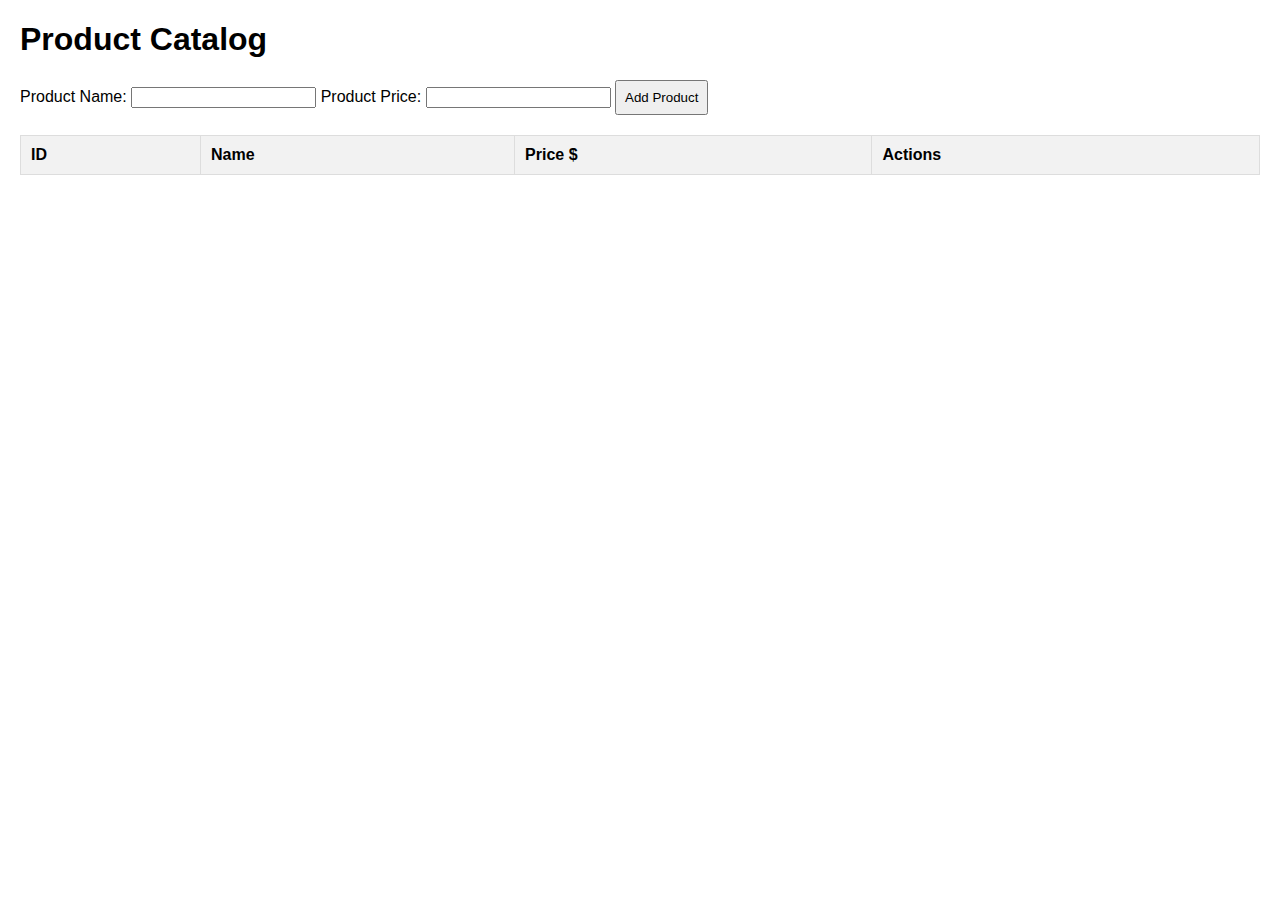
<file: Tema 2,3 si 4/Tema4/CatalogProd/index.html>
<!DOCTYPE html>
<html lang="en">
<head>
    <meta charset="UTF-8">
    <meta name="viewport" content="width=device-width, initial-scale=1.0">
    <title>Product Catalog</title>
    <style>
        body {
            font-family: Arial, sans-serif;
            margin: 20px;
        }

        form {
            margin-bottom: 20px;
        }

        table {
            width: 100%;
            border-collapse: collapse;
            margin-top: 20px;
        }

        table, th, td {
            border: 1px solid #ddd;
            padding: 10px;
            text-align: left;
        }

        th {
            background-color: #f2f2f2;
        }

        button {
            padding: 8px;
            cursor: pointer;
        }
    </style>
</head>
<body>

<h1>Product Catalog</h1>

<form id="productForm">
    <label for="productName">Product Name:</label>
    <input type="text" id="productName" required>
    
    <label for="productPrice">Product Price:</label>
    <input type="number" id="productPrice" step="0.01" required>
    
    <button type="button" onclick="addProduct()">Add Product</button>
</form>

<table id="productTable">
    <thead>
        <tr>
            <th>ID</th>
            <th>Name</th>
            <th>Price $</th>
            <th>Actions</th>
        </tr>
    </thead>
    <tbody></tbody>
</table>

<script>
    async function addProduct() {
        const productName = document.getElementById("productName").value;
        const productPrice = parseFloat(document.getElementById("productPrice").value);

        if (productName && !isNaN(productPrice)) {
            const response = await fetch('http://127.0.0.1:5000/products', {
                method: 'POST',
                headers: {
                    'Content-Type': 'application/json',
                },
                body: JSON.stringify({ name: productName, price: productPrice }),
            });

            if (response.ok) {
                document.getElementById("productName").value = '';
                document.getElementById("productPrice").value = '';
                fetchProducts();
            } else {
                alert('Failed to add product.');
            }
        } else {
            alert('Please enter valid product details.');
        }
    }

    async function fetchProducts() {
        const response = await fetch('http://127.0.0.1:5000/products');
        const data = await response.json();

        const tableBody = document.querySelector("#productTable tbody");
        tableBody.innerHTML = '';

        data.products.forEach(product => {
            const row = tableBody.insertRow();
            row.innerHTML = `
                <td>${product.id}</td>
                <td>${product.name}</td>
                <td>${product.price}</td>
                <td>
                    <button onclick="updateProduct(${product.id})">Update</button>
                    <button onclick="deleteProduct(${product.id})">Delete</button>
                </td>
            `;
        });
    }

    async function updateProduct(productId) {
        const productName = prompt('Enter the new name:');
        const productPrice = parseFloat(prompt('Enter the new price:'));

        if (productName && !isNaN(productPrice)) {
            const response = await fetch(`http://127.0.0.1:5000/products/${productId}`, {
                method: 'PUT',
                headers: {
                    'Content-Type': 'application/json',
                },
                body: JSON.stringify({ name: productName, price: productPrice }),
            });

            if (response.ok) {
                fetchProducts();
            } else {
                alert('Failed to update product.');
            }
        } else {
            alert('Please enter valid product details.');
        }
    }

    async function deleteProduct(productId) {
        const confirmDelete = confirm('Are you sure you want to delete this product?');

        if (confirmDelete) {
            const response = await fetch(`http://127.0.0.1:5000/products/${productId}`, {
                method: 'DELETE',
            });

            if (response.ok) {
                fetchProducts();
            } else {
                alert('Failed to delete product.');
            }
        }
    }

    // Initial fetch of products
    fetchProducts();
</script>

</body>
</html>
</file>
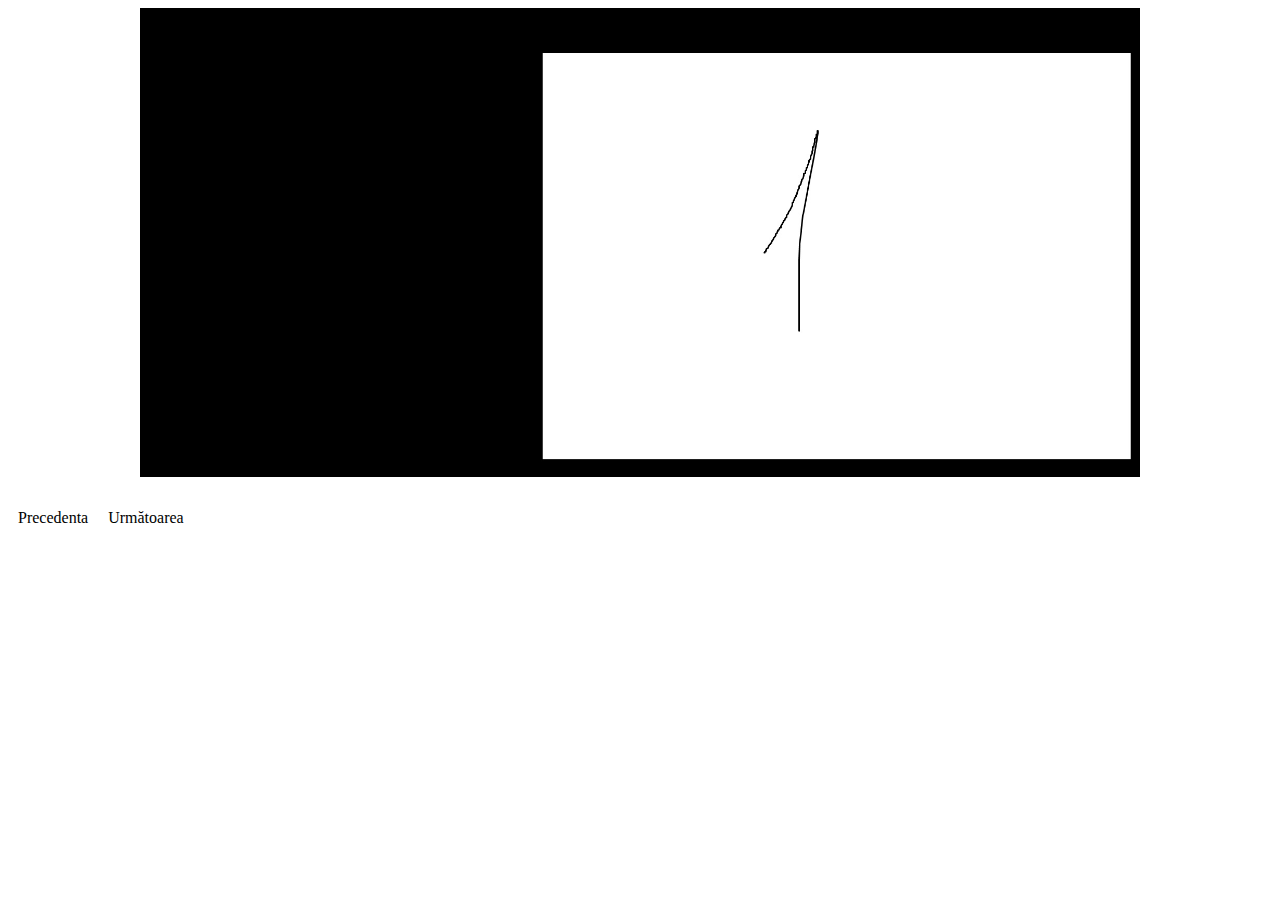
<file: Tema 2,3 si 4/Tema2/Tema21.html>
<!DOCTYPE html>
<html lang="en">
<head>
    <meta charset="UTF-8">
    <meta http-equiv="X-UA-Compatible" content="IE=edge">
    <meta name="viewport" content="width=device-width, initial-scale=1.0">
    <title>Image Slider</title>
    <style>
    
    *{box-sizing:border-box}

    /* Slideshow container */
    .slideshow-container {
        max-width: 1000px;
        position: relative;
         margin: auto;
    }

    /* Hide the images by default */
    .mySlides {
        display: none;
    }

    .next {
        padding: 10px;
        margin: 0;
    }
    .prev{
        padding: 10px;
        margin: 0;
    }
    .next:hover{
        cursor: pointer;
    }

    .prev:hover{
        cursor: pointer;
    }

    /* Caption text */
    .text {
        color: #f2f2f2;
        font-size: 15px;
        padding: 8px 12px;
        position: absolute;
        bottom: 8px;
        width: 100%;
        text-align: center;
    }

    /* Number text (1/3 etc) */
    .numbertext {
        color: #f2f2f2;
        font-size: 12px;
        padding: 8px 12px;
        position: absolute;
        top: 0;
    }

    /* The dots/bullets/indicators */

    
    .buttons{
        display: flex;
        flex-direction: row;
        row-gap: 20px;
    }
    /* Fading animation */
    .fade {
        animation-name: fade;
        animation-duration: 1.5s;
    }

    @keyframes fade {
        from {opacity: .4}
        to {opacity: 1}
    }
    </style>
</head>
<body>
<!-- Slideshow container -->
<div>
    
</div>
<div class="slideshow-container">

    <!-- Full-width images with number and caption text -->
    <div class="mySlides fade">
      
      <img src="image1.jpg" style="width:100%">
      
    </div>
  
    <div class="mySlides fade">
      
      <img src="image2.jpg" style="width:100%">
    
    </div>
  
    <div class="mySlides fade">
     
      <img src="image3.jpg" style="width:100%">
      
    </div>
  
    <!-- Next and previous buttons -->
    
  </div>
    
  <br>
  <div class="buttons">
    <a class="prev" onclick="plusSlides(-1)">Precedenta</a>
    <a class="next" onclick="plusSlides(1)">Următoarea</a>
  </div>
  <!-- The dots/circles -->

</body>
<script>
    let slideIndex = 1;
    showSlides(slideIndex);
  
    // Next/previous controls
    function plusSlides(n) {
      showSlides(slideIndex += n);
    }
  
    // Thumbnail image controls
    function currentSlide(n) {
      showSlides(slideIndex = n);
    }
  
    function showSlides(n) {
      let i;
      let slides = document.getElementsByClassName("mySlides");
    
      if (n > slides.length) {slideIndex = 1}
      if (n < 1) {slideIndex = slides.length}
      for (i = 0; i < slides.length; i++) {
        slides[i].style.display = "none";
      }
      
      slides[slideIndex-1].style.display = "block";
      
    }
  
    // Auto change slides every 3 seconds (adjust the interval as needed)
    setInterval(function() {
      plusSlides(1);
    }, 3000); // Change slides every 3 seconds
</script>
</html>
</file>
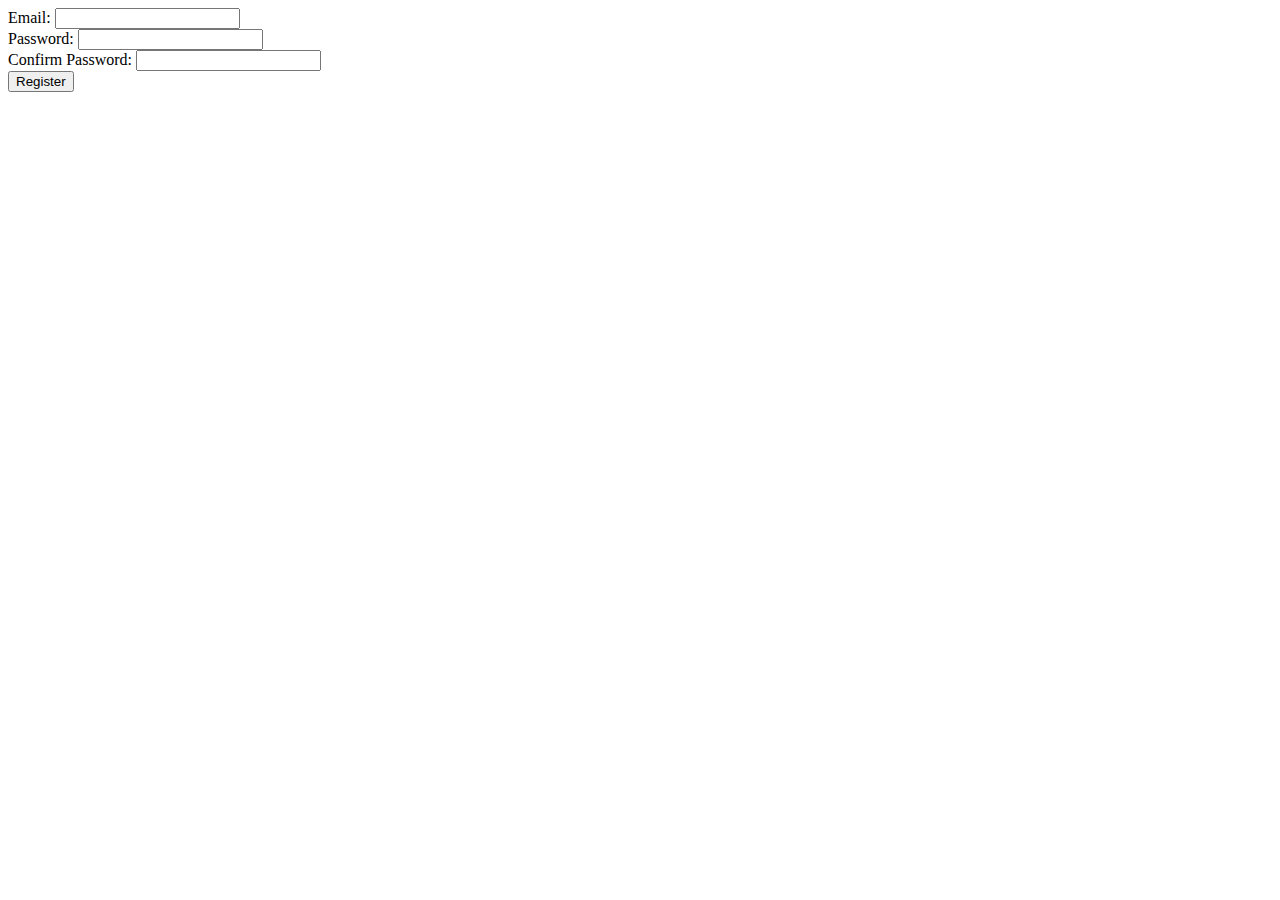
<file: Tema 2,3 si 4/Tema2/Tema22.html>
<!DOCTYPE html>
<html lang="en">
<head>
    <meta charset="UTF-8">
    <meta http-equiv="X-UA-Compatible" content="IE=edge">
    <meta name="viewport" content="width=device-width, initial-scale=1.0">
    <title>User Registration</title>
    <script>
        function validateForm() {
            const email = document.getElementById('email').value;
            const password = document.getElementById('password').value;
            const confirmPassword = document.getElementById('confirmPassword').value;

            // Email validation
            const emailRegex = /^[^\s@]+@[^\s@]+\.[^\s@]+$/;
            if (!emailRegex.test(email)) {
                alert('Invalid email address');
                return false;
            }

            // Password validation (minimum 8 characters, at least one uppercase letter, one lowercase letter, and one number)
            const passwordRegex = /^[a-zA-Z0-9!@#$%^&*]{8,}$/;
            if (!passwordRegex.test(password)) {
                alert('Invalid password. It must be at least 8 characters long and include at least one uppercase letter, one lowercase letter, and one number.');
                return false;
            }

            // Confirm password validation
            if (password !== confirmPassword) {
                alert('Passwords do not match');
                return false;
            }else alert('Thank you!');

            return true;
        }
    </script>
</head>
<body>

<form onsubmit="return validateForm()">
    <label for="email">Email:</label>
    <input type="text" id="email" name="email" required><br>

    <label for="password">Password:</label>
    <input type="password" id="password" name="password" required><br>

    <label for="confirmPassword">Confirm Password:</label>
    <input type="password" id="confirmPassword" name="confirmPassword" required><br>

    <input type="submit" value="Register">
</form>

</body>
</html>
</file>
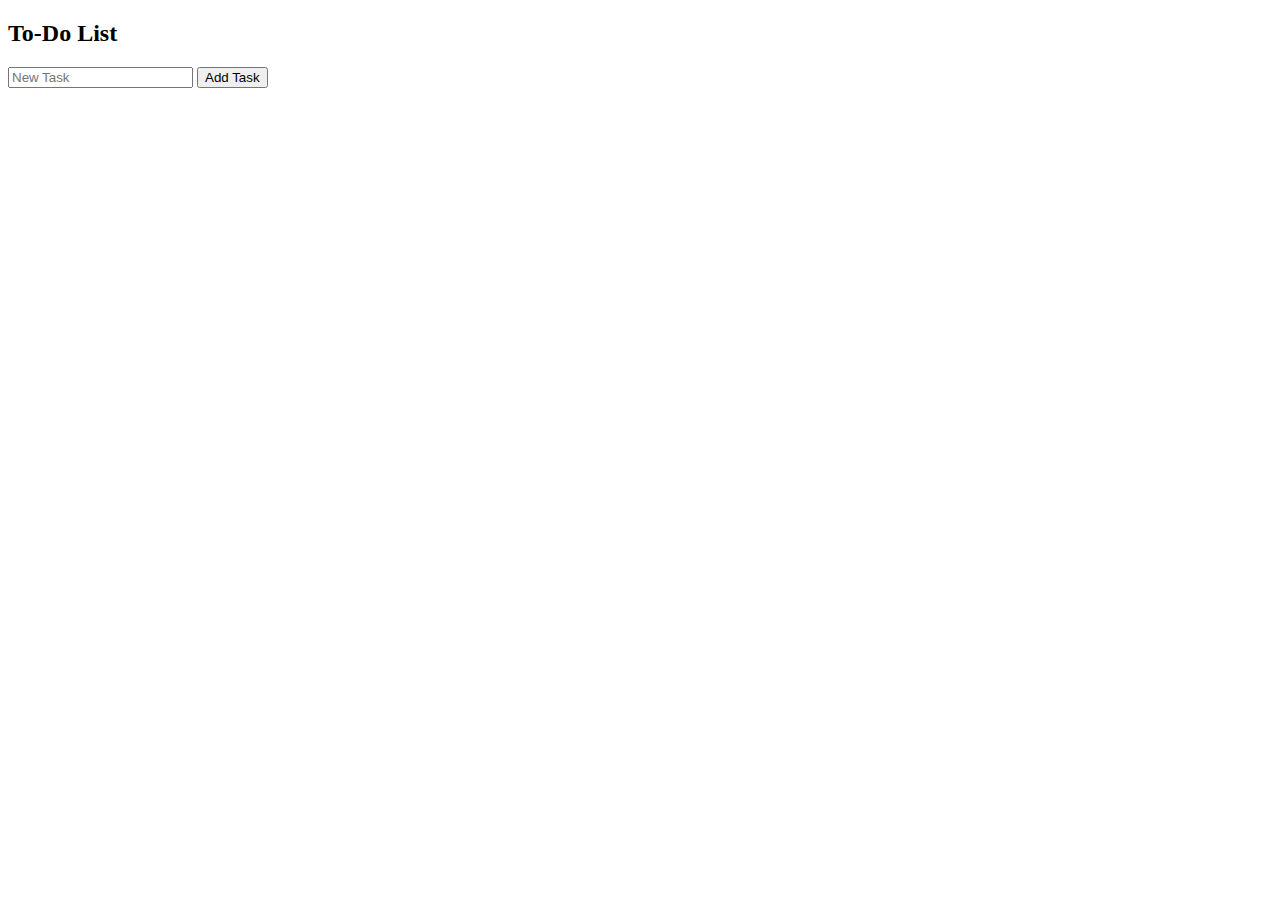
<file: Tema 2,3 si 4/Tema2/Tema23.html>
<!DOCTYPE html>
<html lang="en">
<head>
    <meta charset="UTF-8">
    <meta http-equiv="X-UA-Compatible" content="IE=edge">
    <meta name="viewport" content="width=device-width, initial-scale=1.0">
    <title>To-Do List</title>
    <style>
        ul {
            list-style-type: none;
            padding: 0;
        }

        li {
            margin-bottom: 10px;
        }

        .completed {
            text-decoration: line-through;
        }
    </style>
</head>
<body>

<h2>To-Do List</h2>

<input type="text" id="taskInput" placeholder="New Task">
<button onclick="addTask()">Add Task</button>

<ul id="taskList"></ul>

<script>
    const taskList = document.getElementById('taskList');

    function addTask() {
        const taskInput = document.getElementById('taskInput');
        const taskText = taskInput.value.trim();

        if (taskText !== '') {
            const li = document.createElement('li');
            li.innerHTML = '<span onclick="toggleTask(this)">' + taskText + '</span> <button onclick="editTask(this)">Edit</button> <button onclick="deleteTask(this)">Delete</button>';
            taskList.appendChild(li);
            taskInput.value = '';
            saveTasks();
        }
    }

    function toggleTask(span) {
        span.classList.toggle('completed');
        saveTasks();
    }

    function editTask(button) {
        const li = button.parentNode;
        const span = li.querySelector('span');
        const newTaskText = prompt('Edit Task:', span.innerText);

        if (newTaskText !== null) {
            span.innerText = newTaskText;
            saveTasks();
        }
    }

    function deleteTask(button) {
        const li = button.parentNode;
        li.remove();
        saveTasks();
    }

    function saveTasks() {
        const tasks = [];
        const taskElements = document.querySelectorAll('#taskList li span');
        taskElements.forEach(task => tasks.push({
            text: task.innerText,
            completed: task.classList.contains('completed')
        }));

        localStorage.setItem('tasks', JSON.stringify(tasks));
    }

    function loadTasks() {
        const savedTasks = localStorage.getItem('tasks');
        if (savedTasks) {
            const tasks = JSON.parse(savedTasks);
            tasks.forEach(task => {
                const li = document.createElement('li');
                li.innerHTML = '<span onclick="toggleTask(this)"' + (task.completed ? ' class="completed"' : '') + '>' + task.text + '</span> <button onclick="editTask(this)">Edit</button> <button onclick="deleteTask(this)">Delete</button>';
                taskList.appendChild(li);
            });
        }
    }

    loadTasks();
</script>

</body>
</html>
</file>
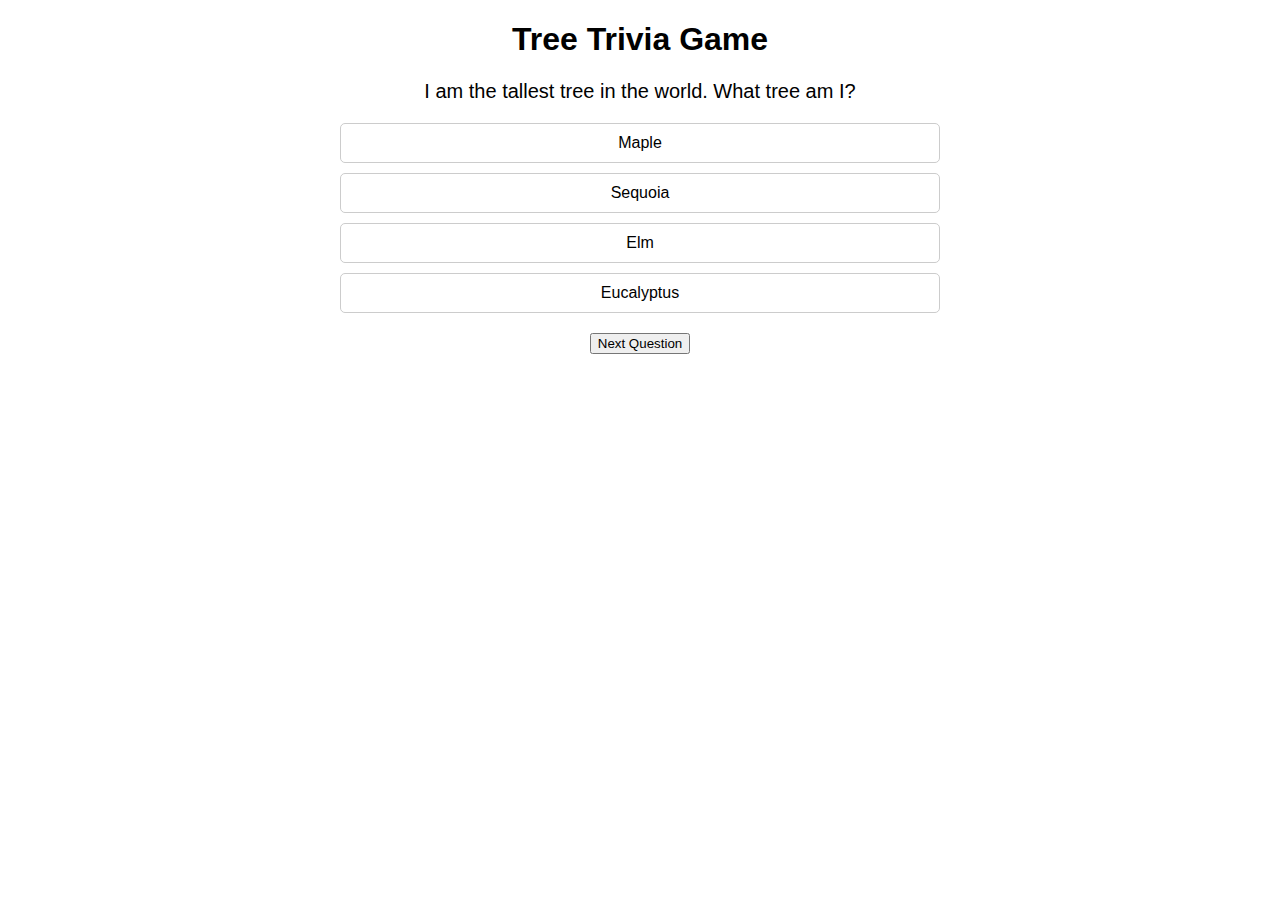
<file: Tema 2,3 si 4/Tema3/Trivia game.html>
<!DOCTYPE html>
<html lang="en">
<head>
    <meta charset="UTF-8">
    <meta name="viewport" content="width=device-width, initial-scale=1.0">
    <title>Tree Trivia Game</title>
    <style>
        body {
            font-family: 'Arial', sans-serif;
            text-align: center;
        }

        #quiz-container {
            max-width: 600px;
            margin: auto;
        }

        #question {
            font-size: 20px;
            margin-bottom: 20px;
        }

        #options {
            display: flex;
            flex-direction: column;
            gap: 10px;
        }

        .option {
            cursor: pointer;
            padding: 10px;
            border: 1px solid #ccc;
            border-radius: 5px;
            transition: background-color 0.3s;
        }

            .option:hover {
                background-color: #f0f0f0;
            }

        #result {
            font-size: 18px;
            margin-top: 20px;
        }
    </style>
</head>
<body>

    <div id="quiz-container">
        <h1>Tree Trivia Game</h1>
        <div id="question"></div>
        <div id="options"></div>
        <div id="result"></div>
        <button id="button" onclick="nextQuestion()">Next Question</button>
    </div>

    <script>
        const questions = [
            {
                question: "I am the tallest tree in the world. What tree am I?",
                options: ["Maple", "Sequoia", "Elm", "Eucalyptus"],
                correctAnswer: "Sequoia"
            },
            {
                question: "Which tree is known as the 'Tree of Life'?",
                options: ["Oak", "Baobab", "Maple", "Pine"],
                correctAnswer: "Baobab"
            },
            {
                question: "What is the world's oldest tree species?",
                options: ["Redwood", "Bristlecone Pine", "Sequoia", "Oak"],
                correctAnswer: "Bristlecone Pine"
            },
            {
                question: "Which tree produces acorns?",
                options: ["Pine", "Cedar", "Birch", "Oak"],
                correctAnswer: "Oak"
            },
            {
                question: "What is the age of the oldest living tree on earth?",
                options: ["4,500 years old", "132 years old", "690 years old", "5602 years old"],
                correctAnswer: "5602 years old"
            },
            {
                question: "Which season does the tree’s leaves turn from green to red, orange, or yellow?",
                options: ["Winter", "Spring", "Summer", "Fall"],
                correctAnswer: "Fall"
            },
            {
                question: "What type of gas do trees and other plants produce that is helpful to humans?",
                options: ["Oxygen", "Hydrogen", "Helium", "Nitrogen"],
                correctAnswer: "Oxygen"
            },
            {
                question: "I am a type of tree that can grow in salty water, you can find me along rivers and shores. What tree am I?",
                options: ["Coconut", "Mango", "Mangrove", "Palm"],
                correctAnswer: "Mangrove"
            },
            // Add more questions here...
        ];

        let currentQuestionIndex = 0;
        let score = 0;

        function loadQuestion() {
            const currentQuestion = questions[currentQuestionIndex];
            document.getElementById("question").textContent = currentQuestion.question;

            const optionsContainer = document.getElementById("options");
            optionsContainer.innerHTML = "";

            currentQuestion.options.forEach((option, index) => {
                const optionElement = document.createElement("div");
                optionElement.classList.add("option");
                optionElement.textContent = option;
                optionElement.onclick = () => checkAnswer(option, currentQuestion.correctAnswer);
                optionsContainer.appendChild(optionElement);
            });
        }

        function checkAnswer(selectedOption, correctAnswer) {
            if (selectedOption === correctAnswer) {
                score++;
            }

            const resultContainer = document.getElementById("result");
            resultContainer.textContent = `Your score: ${score}/${questions.length}`;

            disableOptions();
        }

        function disableOptions() {
            const options = document.querySelectorAll(".option");
            options.forEach(option => option.onclick = null);
        }

        function nextQuestion() {
            if (currentQuestionIndex < questions.length - 1) {
                currentQuestionIndex++;
                loadQuestion();
                document.getElementById("result").textContent = "";
            } else {
                document.getElementById("question").textContent = "Trivia Game Over";
                document.getElementById("options").innerHTML = "";
                document.getElementById("result").textContent = `Your final score: ${score}/${questions.length}`;
                document.getElementById("button").remove();

            }
        }

        // Function to shuffle questions array
        function shuffleQuestions() {
            for (let i = questions.length - 1; i > 0; i--) {
                const j = Math.floor(Math.random() * (i + 1));
                [questions[i], questions[j]] = [questions[j], questions[i]];
            }
        }

        // Initial load with shuffled questions
        shuffleQuestions();
        loadQuestion();
    </script>

</body>
</html>
</file>
